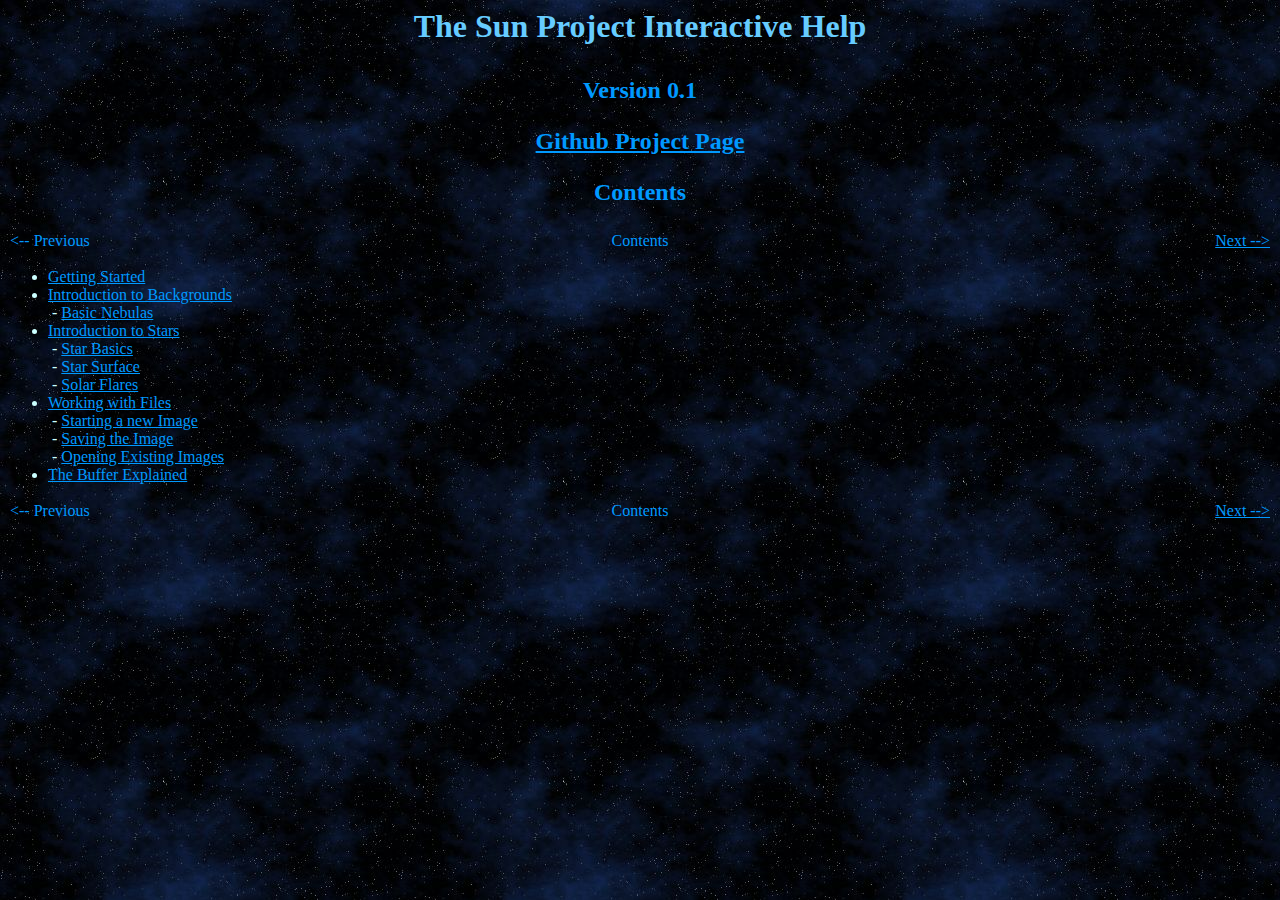
<file: msvc/Release/help/index.html>
<HTML><HEAD><TITLE>The Sun Project Interactive Help</TITLE>
<LINK HREF="stylesheets/default.css" REL=StyleSheet>
</HEAD>
<BODY>
	<H1><P ALIGN=CENTER>The Sun Project Interactive Help</P></H1>
	<H2><P ALIGN=CENTER>Version 0.1</P></H2>
	<H2><P ALIGN=CENTER><A HREF="http://github.com/DarkStarSword/sunproject">Github Project Page</A></P></H2>
	<H2><P ALIGN=CENTER>Contents</P></H2>
	<P><TABLE WIDTH=100%><TR><TD WIDTH=33% ALIGN=LEFT>
		<A !HREF="">&lt;-- Previous</A>
	</TD><TD WIDTH=33% ALIGN=CENTER>
		<A !HREF="">Contents</A>
	</TD><TD WIDTH=33% ALIGN=RIGHT>
		<A HREF="started.htm">Next --></A>
	</TD></TR></TABLE></P>
	
	<UL>
	<LI><A HREF="started.htm">Getting Started</A>
	<LI><A HREF="introbackgrounds.htm">Introduction to Backgrounds</A><BR>
		&nbsp;-&nbsp;<A HREF="introbackgrounds.htm#Nebulas">Basic Nebulas</A>
	<LI><A HREF="introstars.htm">Introduction to Stars</A><BR>
		&nbsp;-&nbsp;<A HREF="introstars.htm#Basics">Star Basics</A><BR>
		&nbsp;-&nbsp;<A HREF="introstars.htm#Surface">Star Surface</A><BR>
		&nbsp;-&nbsp;<A HREF="introstars.htm#Flares">Solar Flares</A>
	<LI><A HREF="files.htm">Working with Files</A><BR>
		&nbsp;-&nbsp;<A HREF="files.htm#New">Starting a new Image</A><BR>
		&nbsp;-&nbsp;<A HREF="files.htm#Saving">Saving the Image</A><BR>
		&nbsp;-&nbsp;<A HREF="files.htm#Opening">Opening Existing Images</A>
	<LI><A HREF="buffer.htm">The Buffer Explained</A>
	</UL>
	
	<P><TABLE WIDTH=100%><TR><TD WIDTH=33% ALIGN=LEFT>
		<A !HREF="">&lt;-- Previous</A>
	</TD><TD WIDTH=33% ALIGN=CENTER>
		<A !HREF="">Contents</A>
	</TD><TD WIDTH=33% ALIGN=RIGHT>
		<A HREF="started.htm">Next --&gt;</A>
	</TD></TR></TABLE></P>
</BODY>
</HTML>
</file>
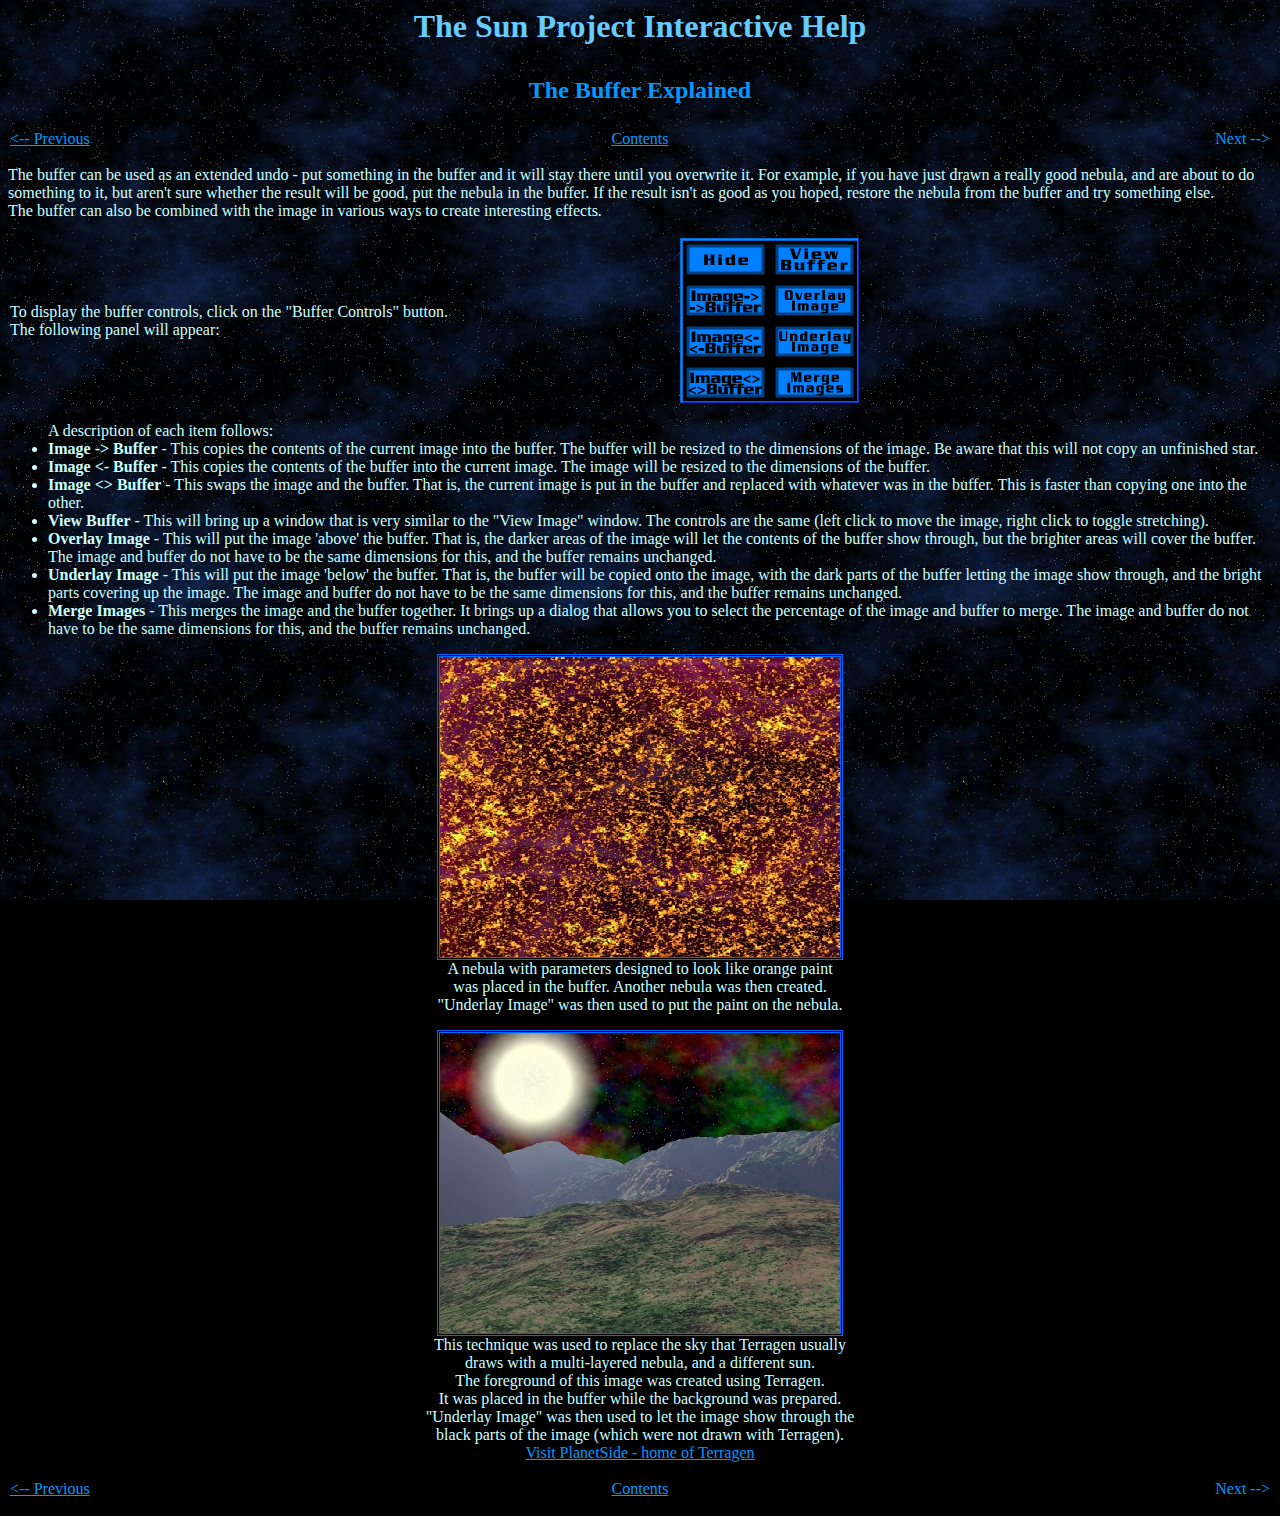
<file: msvc/Release/help/buffer.htm>
<HTML><HEAD><TITLE>The Sun Project Interactive Help</TITLE>
<LINK HREF="stylesheets/default.css" REL=StyleSheet>
</HEAD>
<BODY>
	<H1><P ALIGN=CENTER>The Sun Project Interactive Help</P></H1>
	<H2><P ALIGN=CENTER>The Buffer Explained</P></H2>
	<P><TABLE WIDTH=100%><TR><TD WIDTH=33% ALIGN=LEFT>
		<A HREF="files.htm">&lt;-- Previous</A>
	</TD><TD WIDTH=33% ALIGN=CENTER>
		<A HREF="index.html">Contents</A>
	</TD><TD WIDTH=33% ALIGN=RIGHT>
		<A !HREF="">Next --></A>
	</TD></TR></TABLE></P>
	
	<P>
	The buffer can be used as an extended undo - put something in the buffer and it will stay there until you overwrite it. For example, if you have just drawn a really good nebula, and are about to do something to it, but aren't sure whether the result will be good, put the nebula in the buffer. If the result isn't as good as you hoped, restore the nebula from the buffer and try something else.<BR>
	The buffer can also be combined with the image in various ways to create interesting effects.
	</P>
	
	<TABLE ALIGN=CENTER WIDTH=75%><TR><TD>
		To display the buffer controls, click on the "Buffer Controls" button.<BR>The following panel will appear:
	</TD><TD>
		<IMG SRC="images/screenshots/popbuffer.png">
	</TD></TR></TABLE>
	<UL>
	A description of each item follows:
	<LI><B>Image -&gt; Buffer</B> - This copies the contents of the current image into the buffer. The buffer will be resized to the dimensions of the image. Be aware that this will not copy an unfinished star.
	<LI><B>Image &lt;- Buffer</B> - This copies the contents of the buffer into the current image. The image will be resized to the dimensions of the buffer.
	<LI><B>Image &lt;&gt; Buffer</B> - This swaps the image and the buffer. That is, the current image is put in the buffer and replaced with whatever was in the buffer. This is faster than copying one into the other.
	<LI><B>View Buffer</B> - This will bring up a window that is very similar to the "View Image" window. The controls are the same (left click to move the image, right click to toggle stretching).
	<LI><B>Overlay Image</B> - This will put the image 'above' the buffer. That is, the darker areas of the image will let the contents of the buffer show through, but the brighter areas will cover the buffer. The image and buffer do not have to be the same dimensions for this, and the buffer remains unchanged.
	<LI><B>Underlay Image</B> - This will put the image 'below' the buffer. That is, the buffer will be copied onto the image, with the dark parts of the buffer letting the image show through, and the bright parts covering up the image. The image and buffer do not have to be the same dimensions for this, and the buffer remains unchanged.
	<LI><B>Merge Images</B> - This merges the image and the buffer together. It brings up a dialog that allows you to select the percentage of the image and buffer to merge. The image and buffer do not have to be the same dimensions for this, and the buffer remains unchanged.
	</UL>
	
	<P ALIGN=CENTER><IMAGE SRC="images/Underlay1.jpg" CLASS="Double"><BR>
	A nebula with parameters designed to look like orange paint<BR>
	was placed in the buffer. Another nebula was then created.<BR>
	"Underlay Image" was then used to put the paint on the nebula.</P>
	<P ALIGN=CENTER><IMAGE SRC="images/Terragen1.jpg" CLASS="Double"><BR>
	This technique was used to replace the sky that Terragen usually<BR>
	draws with a multi-layered nebula, and a different sun.<BR>
	The foreground of this image was created using Terragen.<BR>
	It was placed in the buffer while the background was prepared.<BR>
	"Underlay Image" was then used to let the image show through the<BR>
	black parts of the image (which were not drawn with Terragen).<BR>
	<A HREF="http://www.planetside.co.uk" TARGET="_blank">Visit PlanetSide - home of Terragen</A></P>
	
	<P><TABLE WIDTH=100%><TR><TD WIDTH=33% ALIGN=LEFT>
		<A HREF="files.htm">&lt;-- Previous</A>
	</TD><TD WIDTH=33% ALIGN=CENTER>
		<A HREF="index.html">Contents</A>
	</TD><TD WIDTH=33% ALIGN=RIGHT>
		<A !HREF="">Next --></A>
	</TD></TR></TABLE></P>
</BODY>
</HTML>
</file>
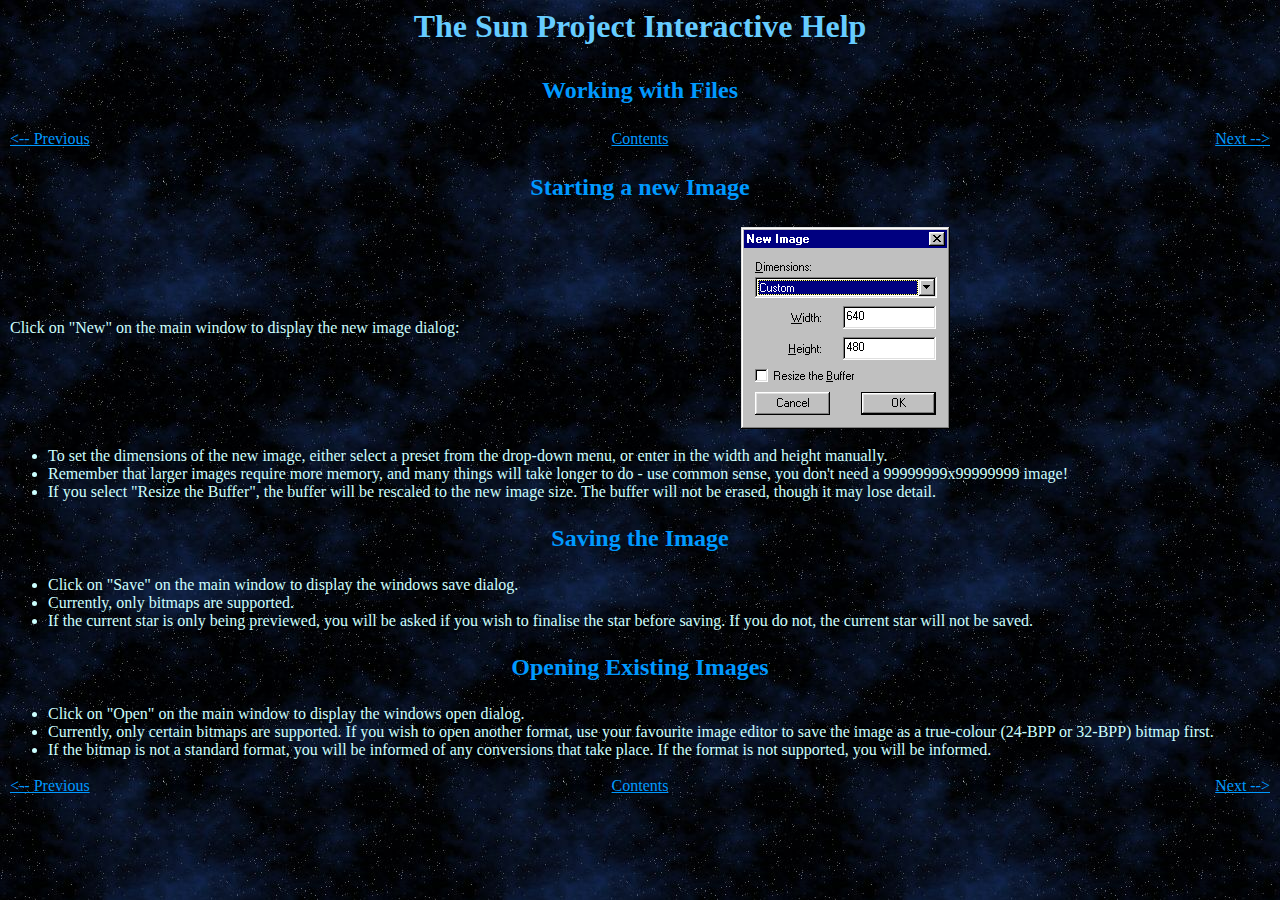
<file: msvc/Release/help/files.htm>
<HTML><HEAD><TITLE>The Sun Project Interactive Help</TITLE>
<LINK HREF="stylesheets/default.css" REL=StyleSheet>
</HEAD>
<BODY>
	<H1><P ALIGN=CENTER>The Sun Project Interactive Help</P></H1>
	<H2><P ALIGN=CENTER>Working with Files</P></H2>
	<P><TABLE WIDTH=100%><TR><TD WIDTH=33% ALIGN=LEFT>
		<A HREF="introstars.htm">&lt;-- Previous</A>
	</TD><TD WIDTH=33% ALIGN=CENTER>
		<A HREF="index.html">Contents</A>
	</TD><TD WIDTH=33% ALIGN=RIGHT>
		<A HREF="buffer.htm">Next --&gt;</A>
	</TD></TR></TABLE></P>
	
	<A NAME="New"></A>
	<H2><P ALIGN=CENTER>Starting a new Image</P></H2>
	<TABLE ALIGN=CENTER WIDTH=85%><TR><TD>
		Click on "New" on the main window to display the new image dialog:
	</TD><TD>
		<IMG SRC="images/screenshots/newdialog.png">
	</TD></TR></TABLE>
	<UL>
	<LI>To set the dimensions of the new image, either select a preset from the drop-down menu, or enter in the width and height manually.
	<LI>Remember that larger images require more memory, and many things will take longer to do - use common sense, you don't need a 99999999x99999999 image!
	<LI>If you select "Resize the Buffer", the buffer will be rescaled to the new image size. The buffer will not be erased, though it may lose detail.
	</UL>
	
	<A NAME="Saving"></A>
	<H2><P ALIGN=CENTER>Saving the Image</P></H2>
	<UL>
	<LI>Click on "Save" on the main window to display the windows save dialog.
	<LI>Currently, only bitmaps are supported.
	<LI>If the current star is only being previewed, you will be asked if you wish to finalise the star before saving. If you do not, the current star will not be saved.
	</UL>

	<A NAME="Opening"></A>
	<H2><P ALIGN=CENTER>Opening Existing Images</P></H2>
	<UL>
	<LI>Click on "Open" on the main window to display the windows open dialog.
	<LI>Currently, only certain bitmaps are supported. If you wish to open another format, use your favourite image editor to save the image as a true-colour (24-BPP or 32-BPP) bitmap first.
	<LI>If the bitmap is not a standard format, you will be informed of any conversions that take place. If the format is not supported, you will be informed.
	</UL>
	
	<P><TABLE WIDTH=100%><TR><TD WIDTH=33% ALIGN=LEFT>
		<A HREF="introstars.htm">&lt;-- Previous</A>
	</TD><TD WIDTH=33% ALIGN=CENTER>
		<A HREF="index.html">Contents</A>
	</TD><TD WIDTH=33% ALIGN=RIGHT>
		<A HREF="buffer.htm">Next --&gt;</A>
	</TD></TR></TABLE></P>
</BODY>
</HTML>
</file>
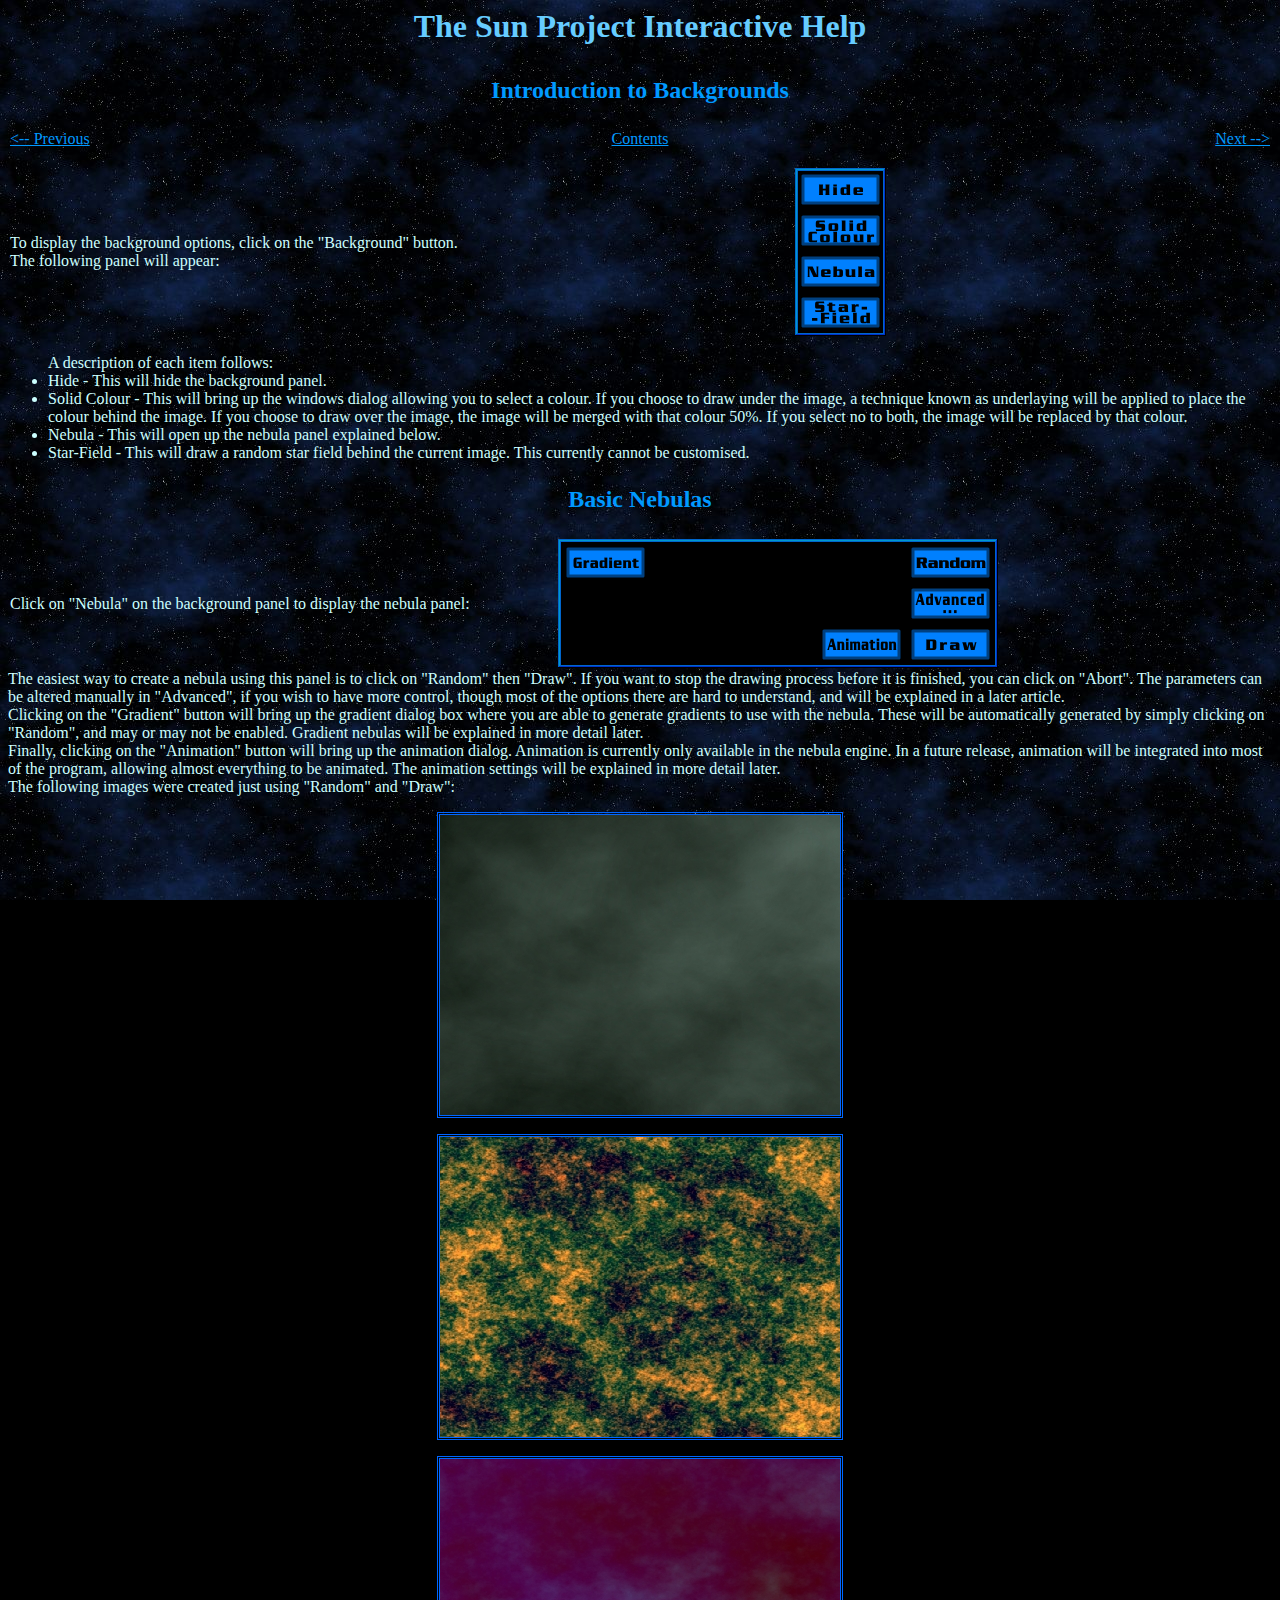
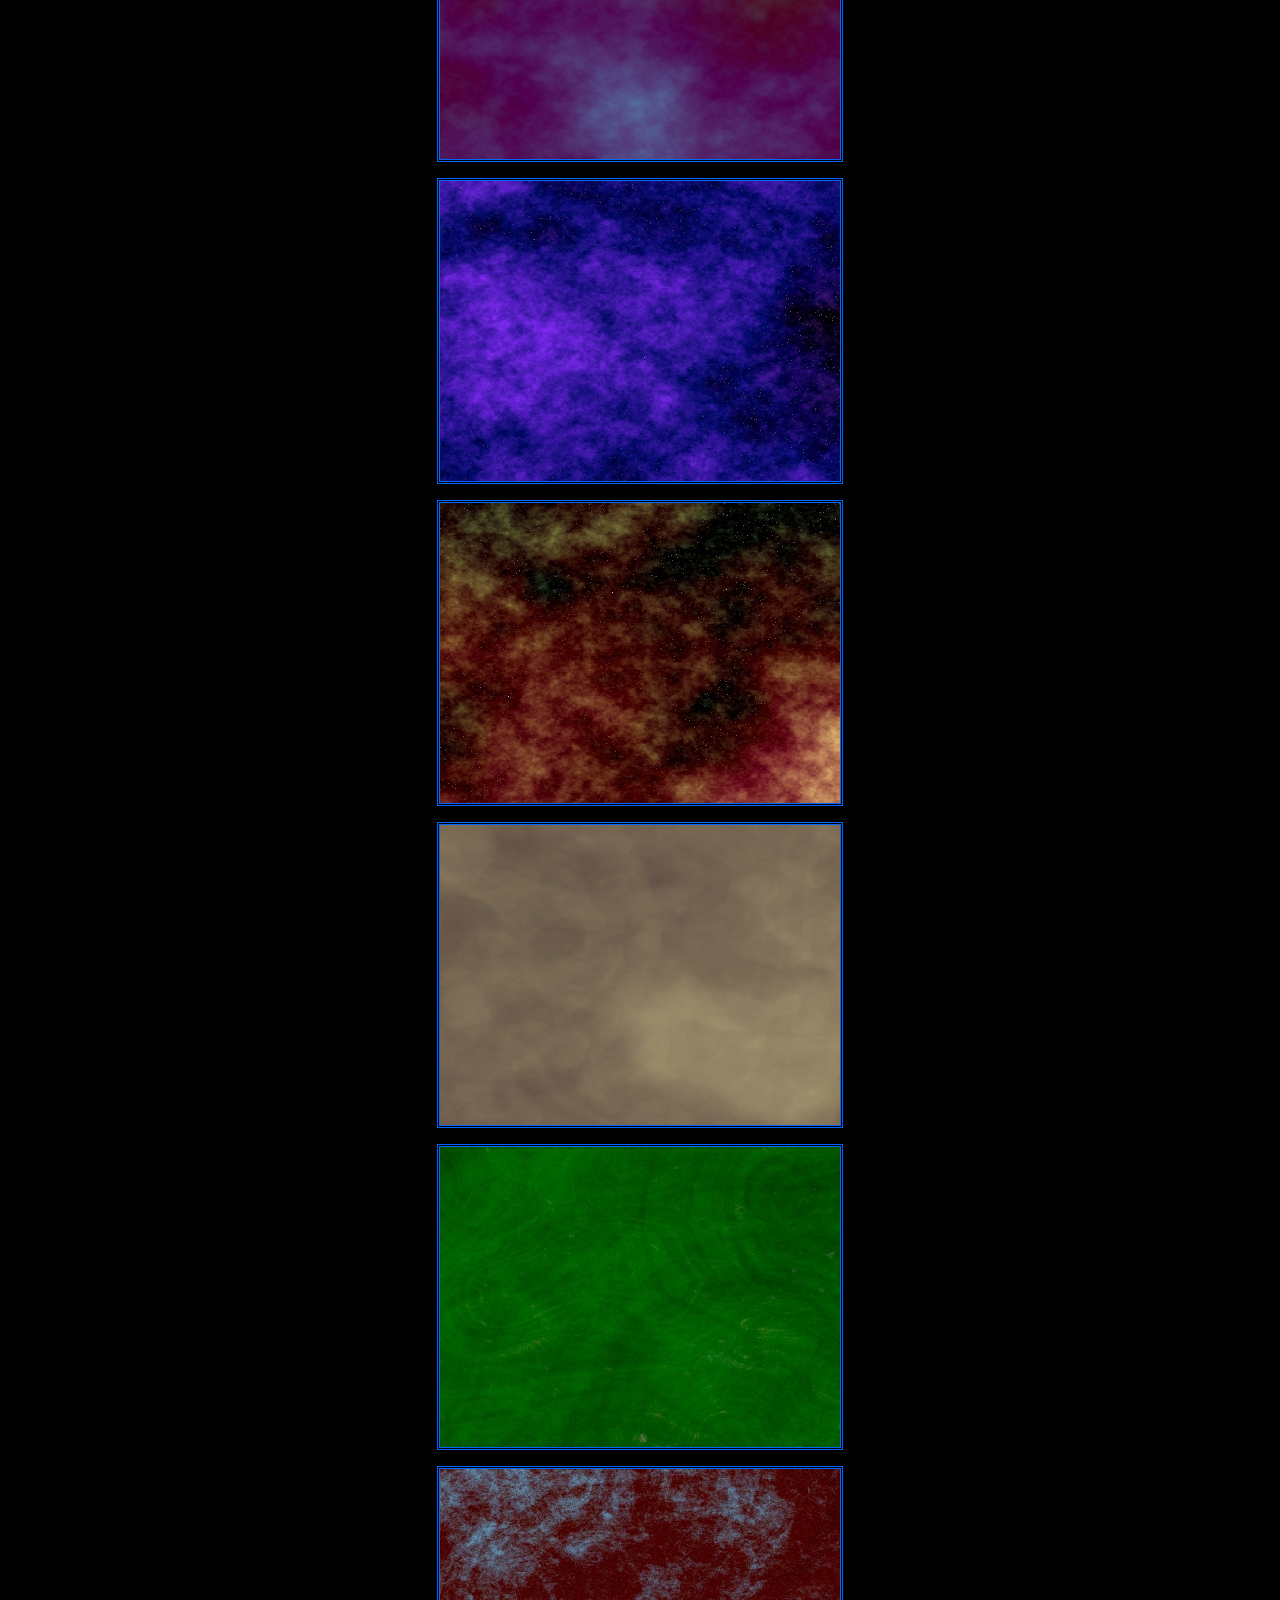
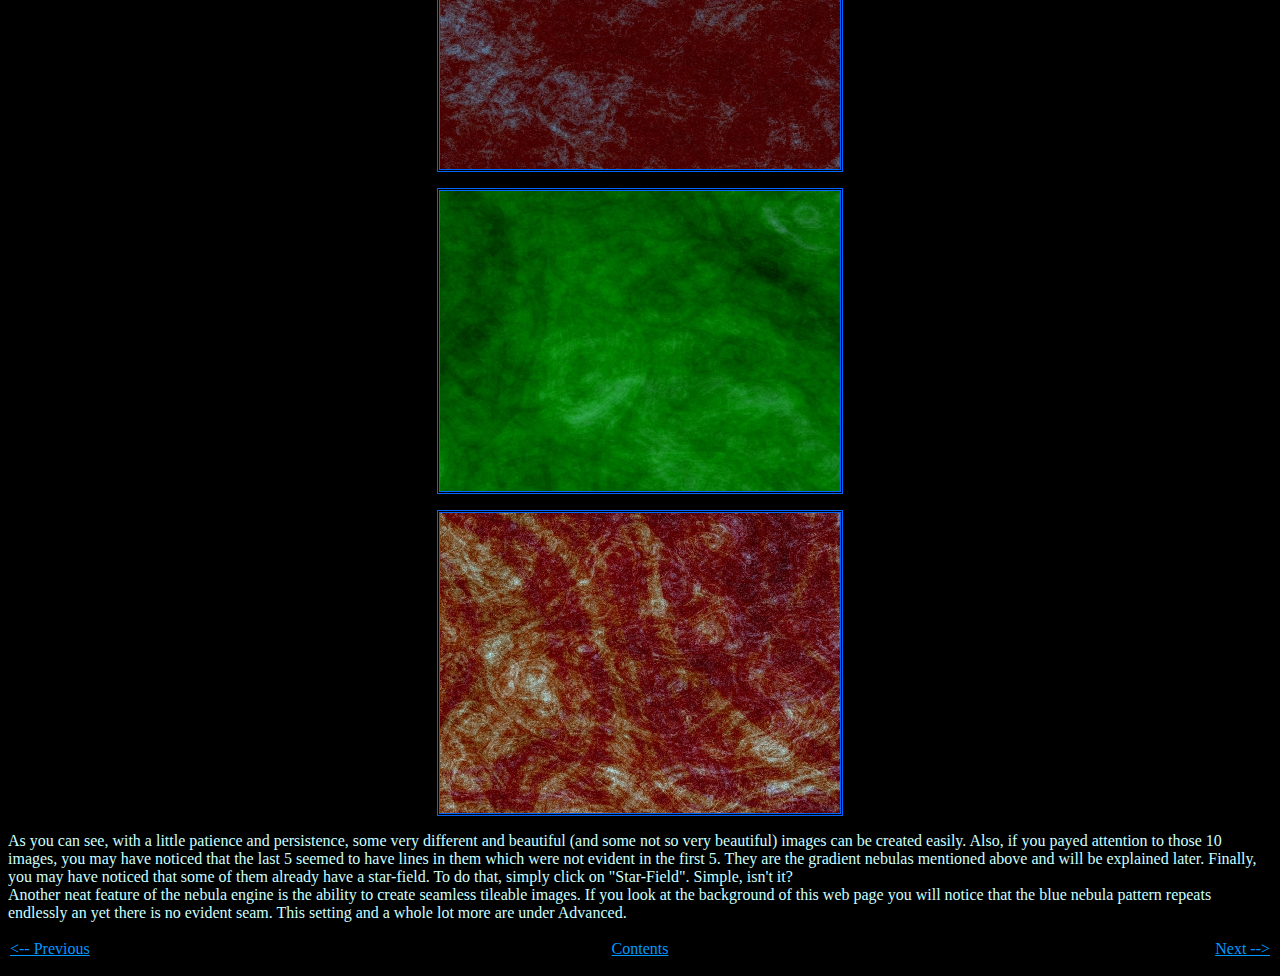
<file: msvc/Release/help/introbackgrounds.htm>
<HTML><HEAD><TITLE>The Sun Project Interactive Help</TITLE>
<LINK HREF="stylesheets/default.css" REL=StyleSheet>
</HEAD>
<BODY>
	<H1><P ALIGN=CENTER>The Sun Project Interactive Help</P></H1>
	<H2><P ALIGN=CENTER>Introduction to Backgrounds</P></H2>
	<P><TABLE WIDTH=100%><TR><TD WIDTH=33% ALIGN=LEFT>
		<A HREF="started.htm">&lt;-- Previous</A>
	</TD><TD WIDTH=33% ALIGN=CENTER>
		<A HREF="index.html">Contents</A>
	</TD><TD WIDTH=33% ALIGN=RIGHT>
		<A HREF="introstars.htm">Next --&gt;</A>
	</TD></TR></TABLE></P>
	
	<TABLE ALIGN=CENTER WIDTH=75%><TR><TD>
		To display the background options, click on the "Background" button.<BR>The following panel will appear:
	</TD><TD>
		<IMG SRC="images/screenshots/popbackground.png">
	</TD></TR></TABLE>
	<UL>
	A description of each item follows:
	<LI>Hide - This will hide the background panel.
	<LI>Solid Colour - This will bring up the windows dialog allowing you to select a colour. If you choose to draw under the image, a technique known as underlaying will be applied to place the colour behind the image. If you choose to draw over the image, the image will be merged with that colour 50%. If you select no to both, the image will be replaced by that colour.
	<LI>Nebula - This will open up the nebula panel explained below.
	<LI>Star-Field - This will draw a random star field behind the current image. This currently cannot be customised.
	</UL>
	
	<A NAME="Nebulas"></A>
	<H2><P ALIGN=CENTER>Basic Nebulas</P></H2>
	<TABLE ALIGN=CENTER WIDTH=85%><TR><TD>
		Click on "Nebula" on the background panel to display the nebula panel:
	</TD><TD>
		<IMG SRC="images/screenshots/popnebula.png">
	</TD></TR></TABLE>
	The easiest way to create a nebula using this panel is to click on "Random" then "Draw". If you want to stop the drawing process before it is finished, you can click on "Abort". The parameters can be altered manually in "Advanced", if you wish to have more control, though most of the options there are hard to understand, and will be explained in a later article.<BR>
	Clicking on the "Gradient" button will bring up the gradient dialog box where you are able to generate gradients to use with the nebula. These will be automatically generated by simply clicking on "Random", and may or may not be enabled. Gradient nebulas will be explained in more detail later.<BR>
	Finally, clicking on the "Animation" button will bring up the animation dialog. Animation is currently only available in the nebula engine. In a future release, animation will be integrated into most of the program, allowing almost everything to be animated. The animation settings will be explained in more detail later.<BR>
	The following images were created just using "Random" and "Draw":
	<P ALIGN=CENTER><IMAGE SRC="images/Random Nebula1.jpg" CLASS="Double"></P>
	<P ALIGN=CENTER><IMAGE SRC="images/Random Nebula2.jpg" CLASS="Double"></P>
	<P ALIGN=CENTER><IMAGE SRC="images/Random Nebula3.jpg" CLASS="Double"></P>
	<P ALIGN=CENTER><IMAGE SRC="images/Random Nebula4.jpg" CLASS="Double"></P>
	<P ALIGN=CENTER><IMAGE SRC="images/Random Nebula5.jpg" CLASS="Double"></P>
	<P ALIGN=CENTER><IMAGE SRC="images/Random Nebula6.jpg" CLASS="Double"></P>
	<P ALIGN=CENTER><IMAGE SRC="images/Random Nebula7.jpg" CLASS="Double"></P>
	<P ALIGN=CENTER><IMAGE SRC="images/Random Nebula8.jpg" CLASS="Double"></P>
	<P ALIGN=CENTER><IMAGE SRC="images/Random Nebula9.jpg" CLASS="Double"></P>
	<P ALIGN=CENTER><IMAGE SRC="images/Random Nebula10.jpg" CLASS="Double"></P>
  As you can see, with a little patience and persistence, some very different and beautiful (and some not so very beautiful) images can be created easily. Also, if you payed attention to those 10 images, you may have noticed that the last 5 seemed to have lines in them which were not evident in the first 5. They are the gradient nebulas mentioned above and will be explained later. Finally, you may have noticed that some of them already have a star-field. To do that, simply click on "Star-Field". Simple, isn't it?<BR>
  Another neat feature of the nebula engine is the ability to create seamless tileable images. If you look at the background of this web page you will notice that the blue nebula pattern repeats endlessly an yet there is no evident seam. This setting and a whole lot more are under Advanced.
	
	<P><TABLE WIDTH=100%><TR><TD WIDTH=33% ALIGN=LEFT>
		<A HREF="started.htm">&lt;-- Previous</A>
	</TD><TD WIDTH=33% ALIGN=CENTER>
		<A HREF="index.html">Contents</A>
	</TD><TD WIDTH=33% ALIGN=RIGHT>
		<A HREF="introstars.htm">Next --&gt;</A>
	</TD></TR></TABLE></P>
</BODY>
</HTML>
</file>
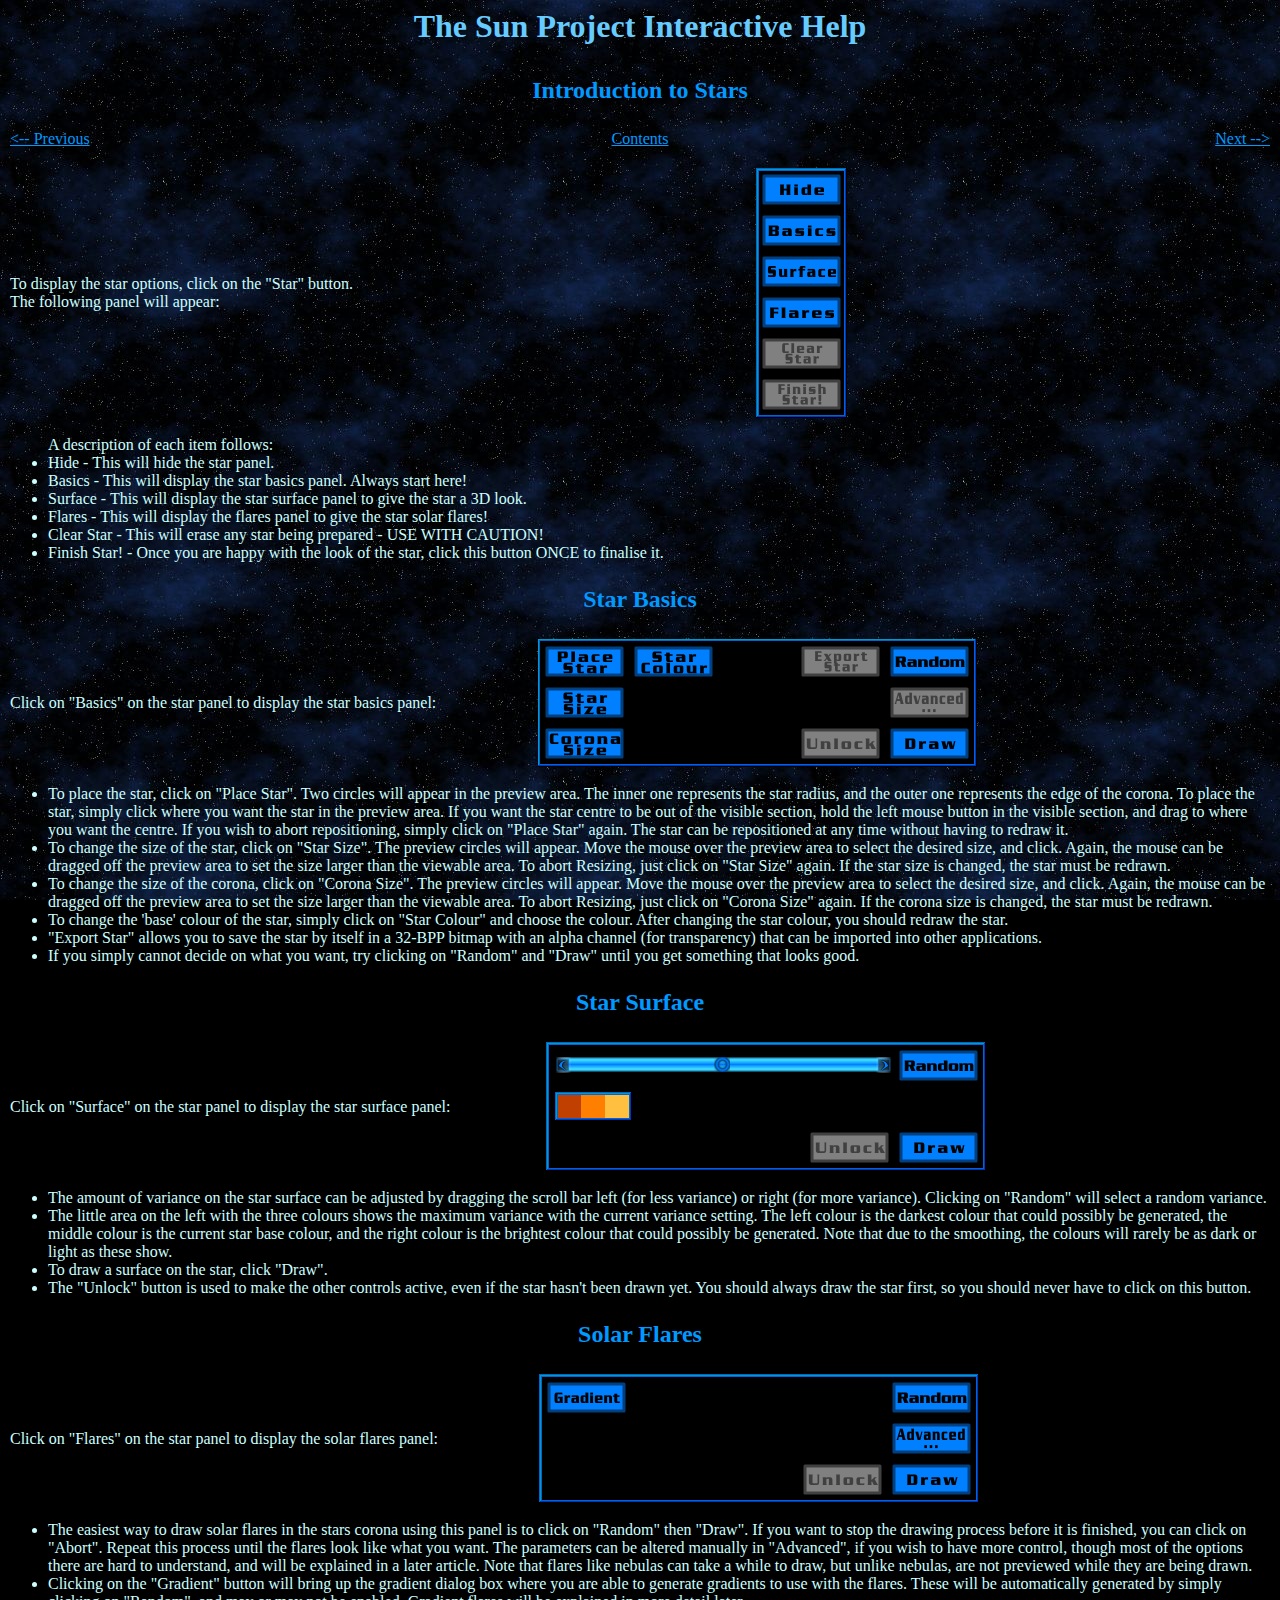
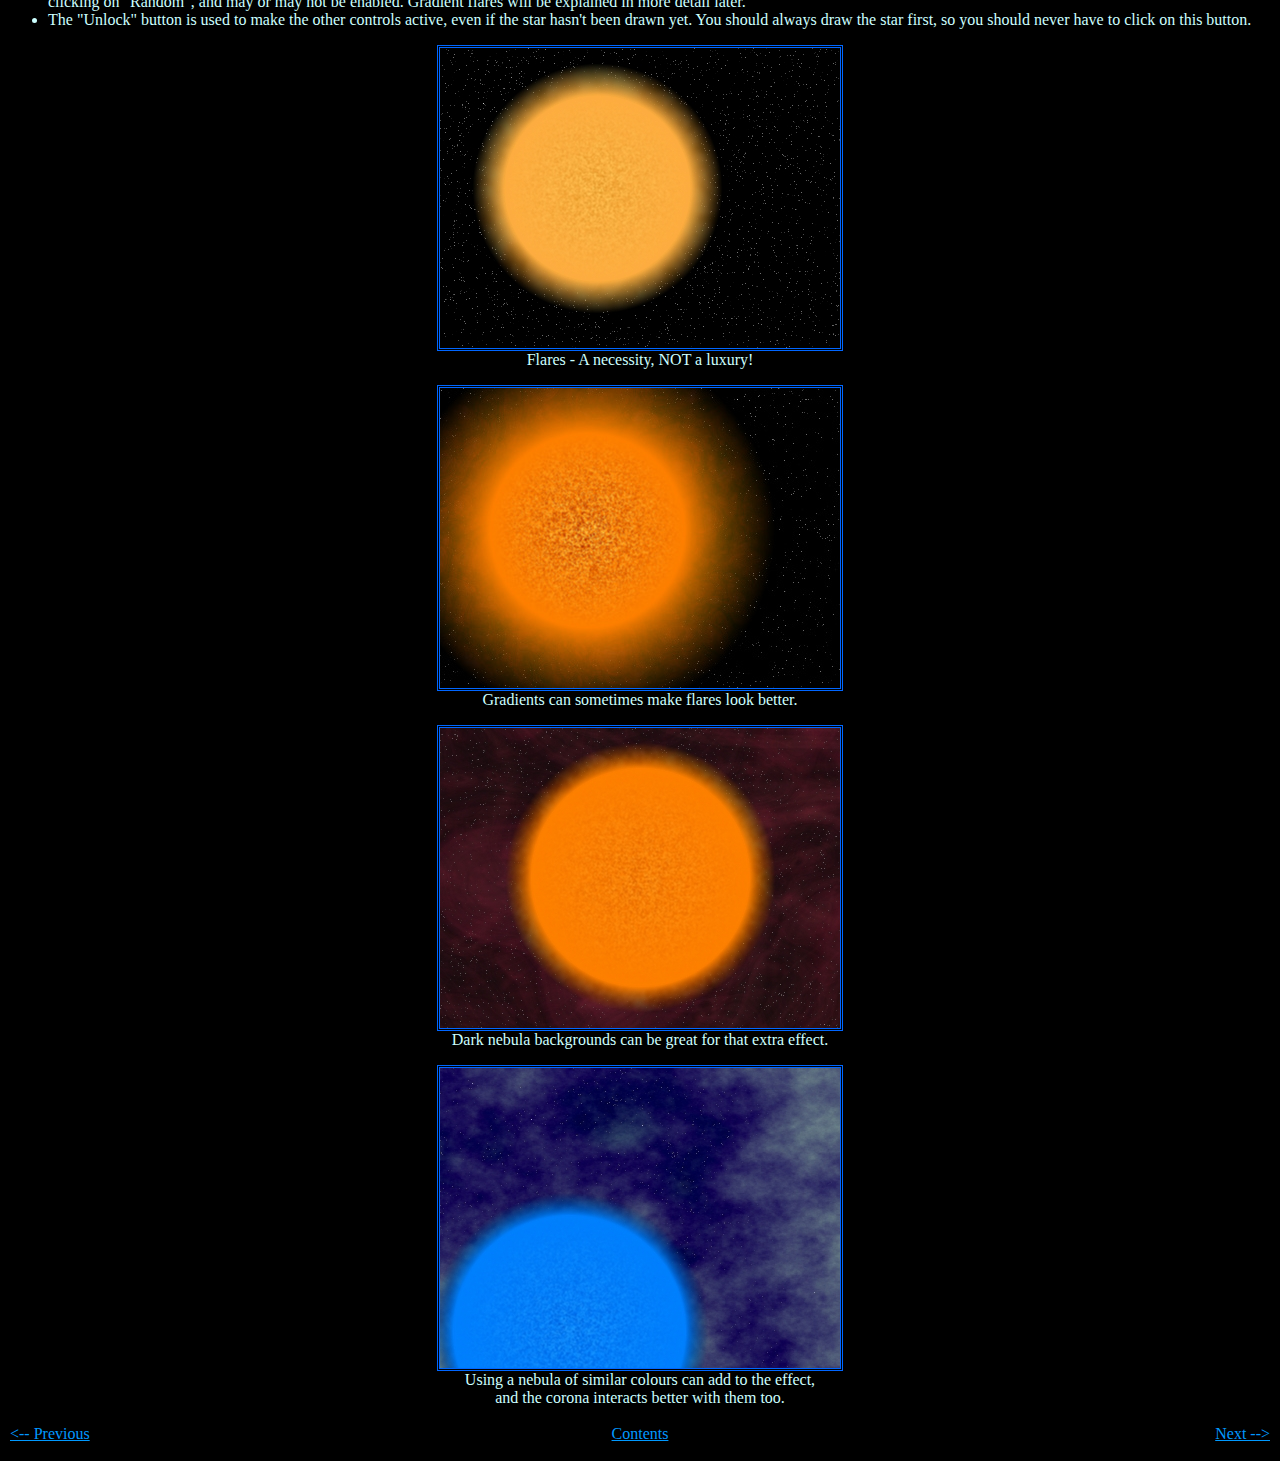
<file: msvc/Release/help/introstars.htm>
<HTML><HEAD><TITLE>The Sun Project Interactive Help</TITLE>
<LINK HREF="stylesheets/default.css" REL=StyleSheet>
</HEAD>
<BODY>
	<H1><P ALIGN=CENTER>The Sun Project Interactive Help</P></H1>
	<H2><P ALIGN=CENTER>Introduction to Stars</P></H2>
	<P><TABLE WIDTH=100%><TR><TD WIDTH=33% ALIGN=LEFT>
		<A HREF="introbackgrounds.htm">&lt;-- Previous</A>
	</TD><TD WIDTH=33% ALIGN=CENTER>
		<A HREF="index.html">Contents</A>
	</TD><TD WIDTH=33% ALIGN=RIGHT>
		<A HREF="files.htm">Next --&gt;</A>
	</TD></TR></TABLE></P>
	
	<TABLE ALIGN=CENTER WIDTH=75%><TR><TD>
		To display the star options, click on the "Star" button.<BR>The following panel will appear:
	</TD><TD>
		<IMG SRC="images/screenshots/popstar.png">
	</TD></TR></TABLE>
	<UL>
	A description of each item follows:
	<LI>Hide - This will hide the star panel.
	<LI>Basics - This will display the star basics panel. Always start here!
	<LI>Surface - This will display the star surface panel to give the star a 3D look.
	<LI>Flares - This will display the flares panel to give the star solar flares!
	<LI>Clear Star - This will erase any star being prepared - USE WITH CAUTION!
	<LI>Finish Star! - Once you are happy with the look of the star, click this button ONCE to finalise it.
	</UL>
	
	<A NAME="Basics"></A>
	<H2><P ALIGN=CENTER>Star Basics</P></H2>
	<TABLE ALIGN=CENTER WIDTH=85%><TR><TD>
		Click on "Basics" on the star panel to display the star basics panel:
	</TD><TD>
		<IMG SRC="images/screenshots/popstarbasics.png">
	</TD></TR></TABLE>
	<UL>
	<LI>To place the star, click on "Place Star". Two circles will appear in the preview area. The inner one represents the star radius, and the outer one represents the edge of the corona. To place the star, simply click where you want the star in the preview area. If you want the star centre to be out of the visible section, hold the left mouse button in the visible section, and drag to where you want the centre. If you wish to abort repositioning, simply click on "Place Star" again. The star can be repositioned at any time without having to redraw it.
	<LI>To change the size of the star, click on "Star Size". The preview circles will appear. Move the mouse over the preview area to select the desired size, and click. Again, the mouse can be dragged off the preview area to set the size larger than the viewable area. To abort Resizing, just click on "Star Size" again. If the star size is changed, the star must be redrawn.
	<LI>To change the size of the corona, click on "Corona Size". The preview circles will appear. Move the mouse over the preview area to select the desired size, and click. Again, the mouse can be dragged off the preview area to set the size larger than the viewable area. To abort Resizing, just click on "Corona Size" again. If the corona size is changed, the star must be redrawn.
	<LI>To change the 'base' colour of the star, simply click on "Star Colour" and choose the colour. After changing the star colour, you should redraw the star.
	<LI>"Export Star" allows you to save the star by itself in a 32-BPP bitmap with an alpha channel (for transparency) that can be imported into other applications.
	<LI>If you simply cannot decide on what you want, try clicking on "Random" and "Draw" until you get something that looks good.
	</UL>
	
	<A NAME="Surface"></A>
	<H2><P ALIGN=CENTER>Star Surface</P></H2>
	<TABLE ALIGN=CENTER WIDTH=85%><TR><TD>
		Click on "Surface" on the star panel to display the star surface panel:
	</TD><TD>
		<IMG SRC="images/screenshots/popstarsurface.png">
	</TD></TR></TABLE>
	<UL>
	<LI>The amount of variance on the star surface can be adjusted by dragging the scroll bar left (for less variance) or right (for more variance). Clicking on "Random" will select a random variance.
	<LI>The little area on the left with the three colours shows the maximum variance with the current variance setting. The left colour is the darkest colour that could possibly be generated, the middle colour is the current star base colour, and the right colour is the brightest colour that could possibly be generated. Note that due to the smoothing, the colours will rarely be as dark or light as these show.
	<LI>To draw a surface on the star, click "Draw".
	<LI>The "Unlock" button is used to make the other controls active, even if the star hasn't been drawn yet. You should always draw the star first, so you should never have to click on this button.
	</UL>

	<A NAME="Flares"></A>
	<H2><P ALIGN=CENTER>Solar Flares</P></H2>
	<TABLE ALIGN=CENTER WIDTH=85%><TR><TD>
		Click on "Flares" on the star panel to display the solar flares panel:
	</TD><TD>
		<IMG SRC="images/screenshots/popstarflares.png">
	</TD></TR></TABLE>
	<UL>
	<LI>The easiest way to draw solar flares in the stars corona using this panel is to click on "Random" then "Draw". If you want to stop the drawing process before it is finished, you can click on "Abort". Repeat this process until the flares look like what you want. The parameters can be altered manually in "Advanced", if you wish to have more control, though most of the options there are hard to understand, and will be explained in a later article. Note that flares like nebulas can take a while to draw, but unlike nebulas, are not previewed while they are being drawn.
	<LI>Clicking on the "Gradient" button will bring up the gradient dialog box where you are able to generate gradients to use with the flares. These will be automatically generated by simply clicking on "Random", and may or may not be enabled. Gradient flares will be explained in more detail later.

	<LI>The "Unlock" button is used to make the other controls active, even if the star hasn't been drawn yet. You should always draw the star first, so you should never have to click on this button.
	</UL>
	<P ALIGN=CENTER><IMAGE SRC="images/Flares1.jpg" CLASS="Double"><BR>
	Flares - A necessity, NOT a luxury!</P>
	<P ALIGN=CENTER><IMAGE SRC="images/GradFlares1.jpg" CLASS="Double"><BR>
	Gradients can sometimes make flares look better.</P>
	<P ALIGN=CENTER><IMAGE SRC="images/Star on neb1.jpg" CLASS="Double"><BR>
	Dark nebula backgrounds can be great for that extra effect.</P>
	<P ALIGN=CENTER><IMAGE SRC="images/Star on neb2.jpg" CLASS="Double"><BR>
	Using a nebula of similar colours can add to the effect,<BR>and the corona interacts better with them too.</P>
	
	<P><TABLE WIDTH=100%><TR><TD WIDTH=33% ALIGN=LEFT>
		<A HREF="introbackgrounds.htm">&lt;-- Previous</A>
	</TD><TD WIDTH=33% ALIGN=CENTER>
		<A HREF="index.html">Contents</A>
	</TD><TD WIDTH=33% ALIGN=RIGHT>
		<A HREF="files.htm">Next --&gt;</A>
	</TD></TR></TABLE></P>
</BODY>
</HTML>
</file>
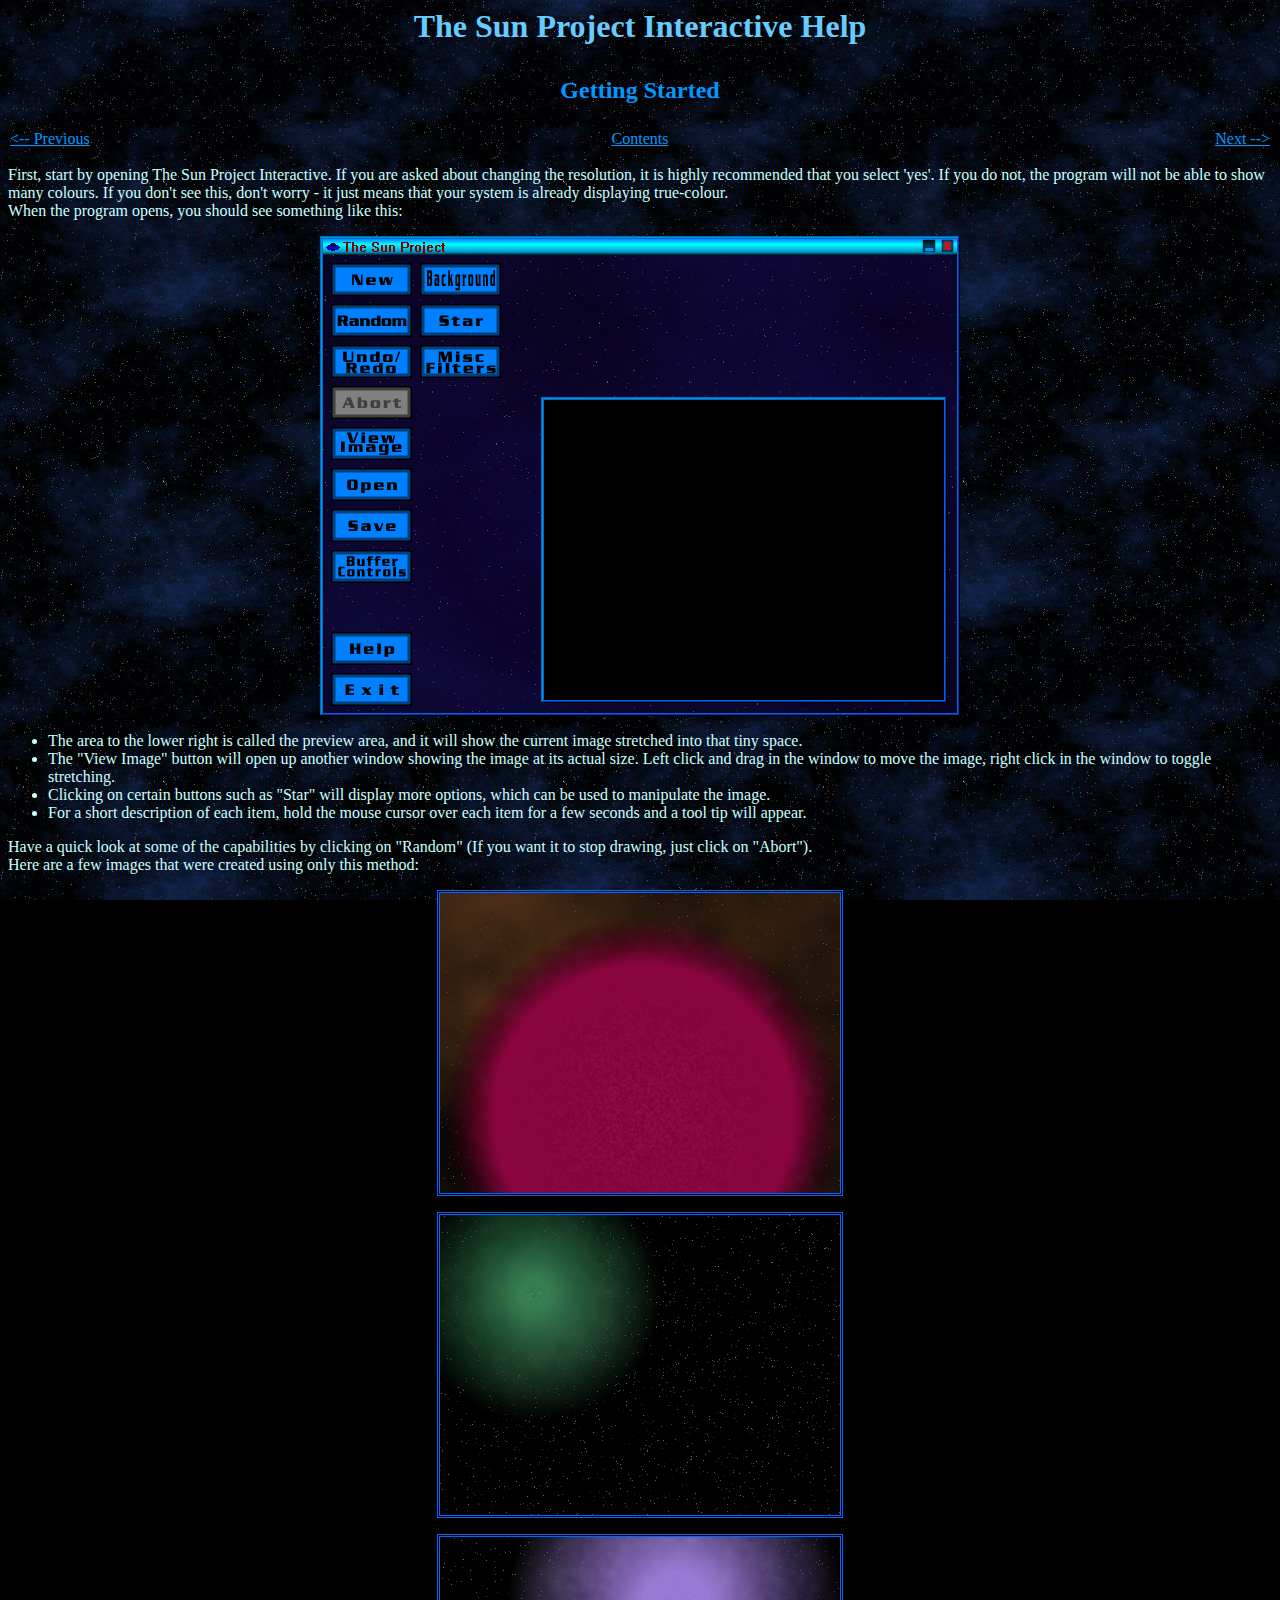
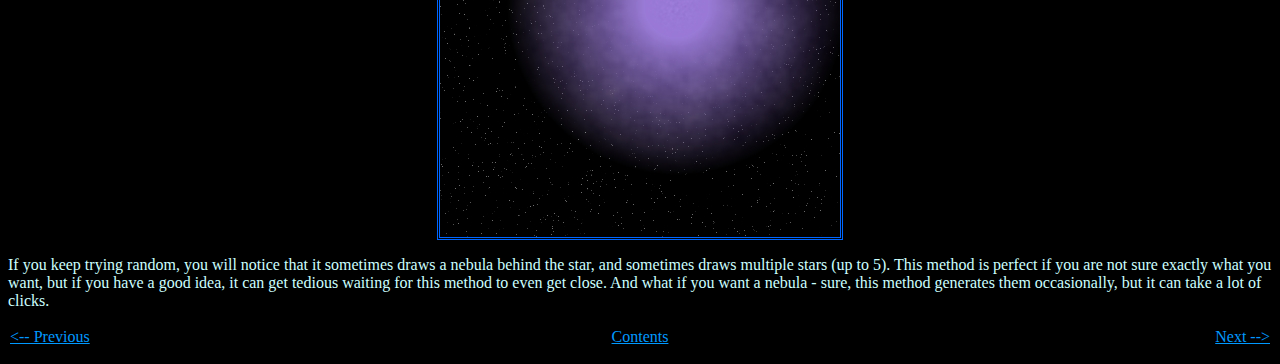
<file: msvc/Release/help/started.htm>
<HTML><HEAD><TITLE>The Sun Project Interactive Help</TITLE>
<LINK HREF="stylesheets/default.css" REL=StyleSheet>
</HEAD>
<BODY>
	<H1><P ALIGN=CENTER>The Sun Project Interactive Help</P></H1>
	<H2><P ALIGN=CENTER>Getting Started</P></H2>
	<P><TABLE WIDTH=100%><TR><TD WIDTH=33% ALIGN=LEFT>
		<A HREF="index.html">&lt;-- Previous</A>
	</TD><TD WIDTH=33% ALIGN=CENTER>
		<A HREF="index.html">Contents</A>
	</TD><TD WIDTH=33% ALIGN=RIGHT>
		<A HREF="introbackgrounds.htm">Next --></A>
	</TD></TR></TABLE></P>
	First, start by opening The Sun Project Interactive. If you are asked about changing the resolution, it is highly recommended that you select 'yes'. If you do not, the program will not be able to show many colours. If you don't see this, don't worry - it just means that your system is already displaying true-colour.<BR>
	When the program opens, you should see something like this:<BR>
	<P ALIGN=CENTER><IMAGE SRC="images/screenshots/mainwindow.png"></P>
	<UL>
	<LI>The area to the lower right is called the preview area, and it will show the current image stretched into that tiny space.<BR>
	<LI>The "View Image" button will open up another window showing the image at its actual size. Left click and drag in the window to move the image, right click in the window to toggle stretching.<BR>
	<LI>Clicking on certain buttons such as "Star" will display more options, which can be used to manipulate the image.<BR>
	<LI>For a short description of each item, hold the mouse cursor over each item for a few seconds and a tool tip will appear.<BR>
	</UL>
	Have a quick look at some of the capabilities by clicking on "Random" (If you want it to stop drawing, just click on "Abort").<BR>
	Here are a few images that were created using only this method:<BR>
	<P ALIGN=CENTER><IMAGE SRC="images/Random Image1.jpg" CLASS="Double"></P>
	<P ALIGN=CENTER><IMAGE SRC="images/Random Image2.jpg" CLASS="Double"></P>
	<P ALIGN=CENTER><IMAGE SRC="images/Random Image3.jpg" CLASS="Double"></P>
	If you keep trying random, you will notice that it sometimes draws a nebula behind the star, and sometimes draws multiple stars (up to 5). This method is perfect if you are not sure exactly what you want, but if you have a good idea, it can get tedious waiting for this method to even get close. And what if you want a nebula - sure, this method generates them occasionally, but it can take a lot of clicks.
	<P><TABLE WIDTH=100%><TR><TD WIDTH=33% ALIGN=LEFT>
		<A HREF="index.html">&lt;-- Previous</A>
	</TD><TD WIDTH=33% ALIGN=CENTER>
		<A HREF="index.html">Contents</A>
	</TD><TD WIDTH=33% ALIGN=RIGHT>
		<A HREF="introbackgrounds.htm">Next --></A>
	</TD></TR></TABLE></P>
</BODY>
</HTML>
</file>
<file: msvc/Release/help/stylesheets/default.css>
BODY {
	BACKGROUND-COLOR: #000000;
	BACKGROUND-ATTACHMENT: fixed;
	BACKGROUND-IMAGE: url(../images/backgrounds/starfield.jpg);
	COLOR: #CCFFFF;
	FONT-SIZE: 12pt;
	SCROLLBAR-FACE-COLOR: #0066cc;
	SCROLLBAR-HIGHLIGHT-COLOR: #0099cc;
	SCROLLBAR-SHADOW-COLOR: #0033cc;
	SCROLLBAR-3DLIGHT-COLOR: #0066cc;
	SCROLLBAR-ARROW-COLOR: #cccccc;
	SCROLLBAR-TRACK-COLOR: #003366;
	SCROLLBAR-DARKSHADOW-COLOR: #000000;
}

IMG {
	BORDER: none;
}

IMG.Double {
	BORDER: #0066FF DOUBLE 3px;
}

TABLE {
	BORDER: none;
	PADDING: 0px;
	MARGIN: 0px;
}

TABLE TD {
	PADDING: 0px;
	MARGIN: 0px;
}

TABLE.Visible {
	BORDER-LEFT: #0066CC SOLID 5px;
	BORDER-TOP: #0066CC SOLID 5px;
	BORDER-RIGHT: #0033CC SOLID 5px;
	BORDER-BOTTOM: #0033CC SOLID 5px;
}

TABLE.Visible TD {
	BORDER: #0066FF SOLID 1px;
	PADDING: 5px;
}

TABLE.Visible TD.Invisible {
	BORDER: none;
}

TABLE.Visible TH {
	BORDER: #0066FF SOLID 1px;
	PADDING: 5px;
}

TABLE.Visible TH.Invisible {
	BORDER: none;
}

TABLE.Thin {
	BORDER-LEFT: #0066CC SOLID 1px;
	BORDER-TOP: #0066CC SOLID 1px;
	BORDER-RIGHT: #0033CC SOLID 1px;
	BORDER-BOTTOM: #0033CC SOLID 1px;
}

TABLE.Thin TD {
	BORDER: #0066FF SOLID 1px;
}

TABLE.Thin TD.Invisible {
	BORDER: none;
}

TABLE.Thin TH {
	BORDER: #0066FF SOLID 1px;
}

TABLE.Thin TH.Invisible {
	BORDER: none;
}

TABLE.Double {
	BORDER: #0066FF DOUBLE 3px;
}

A {
	COLOR: #0099FF;
}

A.Visited {
	COLOR: #0099FF;
}

A.Active {
	COLOR: #0099FF;
}

A:hover {
	COLOR: #AAFFFF;
}

H1 {
	COLOR: #66CCFF;
}

H2 {
	COLOR: #0099FF;
}

.BigLink
{
	FONT-SIZE: 27pt;
	COLOR: #000000;
	BACKGROUND-COLOR: #ff0000;
	BORDER-TOP: #ffff00 thick double;
	BORDER-LEFT: #00ffff thick double;
	BORDER-RIGHT: #00ffff thick double;
	BORDER-BOTTOM: #ffff00 thick double;
	FONT-WEIGHT: bold;
	TEXT-TRANSFORM: uppercase;
	FONT-VARIANT: small-caps;
	TEXT-DECORATION: none;
}
.BigLink:hover
{
	BORDER-RIGHT: #0000cc thick solid;
	BORDER-TOP: #00ccff thick solid;
	FONT-WEIGHT: bold;
	TEXT-TRANSFORM: uppercase;
	BORDER-LEFT: #0000cc thick solid;
	COLOR: #00ff00;
	BORDER-BOTTOM: #00ccff thick solid;
	BACKGROUND-COLOR: #ff0000;
	FONT-VARIANT: small-caps;
	TEXT-DECORATION: none;
}
.StylishLink
{
	BORDER-RIGHT: #0000ff thick outset;
	BORDER-TOP: #0000ff thick outset;
	FONT-WEIGHT: bold;
	FONT-SIZE: 14pt;
	TEXT-TRANSFORM: uppercase;
	BORDER-LEFT: #0000ff thick outset;
	COLOR: #ff0000;
	BORDER-BOTTOM: #0000ff thick outset;
	FONT-STYLE: italic;
	BACKGROUND-COLOR: #00ff00;
	FONT-VARIANT: small-caps;
	TEXT-DECORATION: none;
}
.StylishLink:hover
{
	BORDER-RIGHT: #0000ff thick inset;
	BORDER-TOP: #0000ff thick inset;
	FONT-WEIGHT: bold;
	FONT-SIZE: 14pt;
	TEXT-TRANSFORM: uppercase;
	BORDER-LEFT: #0000ff thick inset;
	COLOR: #00ff00;
	BORDER-BOTTOM: #0000ff thick inset;
	FONT-STYLE: italic;
	BACKGROUND-COLOR: #ff0000;
	FONT-VARIANT: small-caps;
	TEXT-DECORATION: none;
}
.CoolHeading
{
	BORDER-RIGHT: #3333ff 5px outset;
	PADDING-RIGHT: 10px;
	BORDER-TOP: #3333ff 5px outset;
	PADDING-LEFT: 10px;
	FONT-WEIGHT: bold;
	FONT-SIZE: 20pt;
	PADDING-BOTTOM: 10px;
	MARGIN: 10px;
	BORDER-LEFT: #3333ff 5px outset;
	COLOR: #00ccff;
	PADDING-TOP: 10px;
	BORDER-BOTTOM: #3333ff 5px outset;
	FONT-STYLE: italic;
	FONT-VARIANT: small-caps;
	TEXT-DECORATION: underline overline
}
</file>
